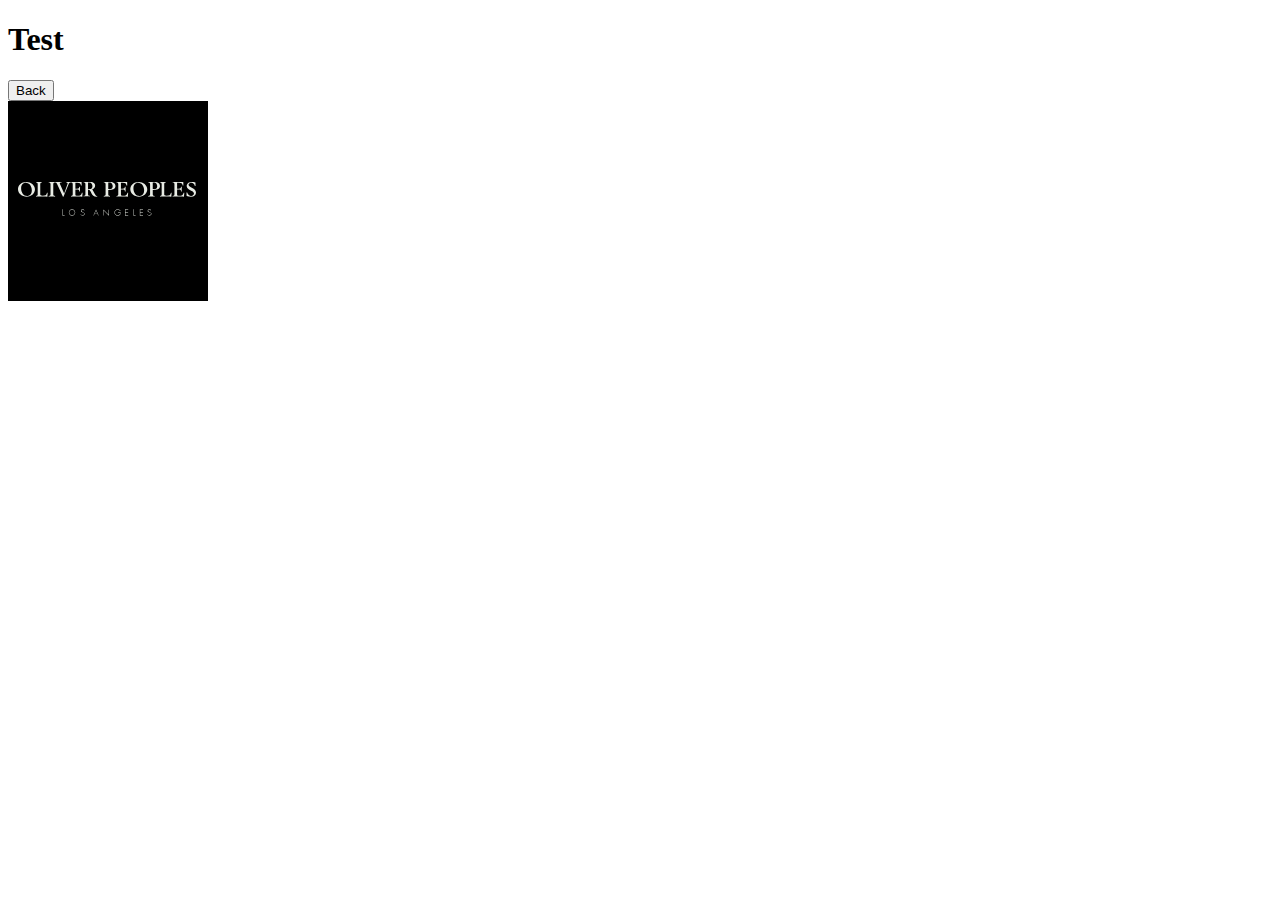
<file: selicing figma ke 2/test.html>
<!DOCTYPE html>
<html lang="en">
<head>
    <meta charset="UTF-8">
    <meta name="viewport" content="width=device-width, initial-scale=1.0">
    <title>Document</title>
    <link rel="stylesheet" type="text/css" href="test.css">
</head>
<body>
    <h1>Test</h1>
    <button href="index.html">Back</button>

    <div class="container">
        <img src="asset/oliver.svg" alt="">
    </div>
</body>
</html>
</file>
<file: selicing figma ke 2/test.css>
.container{
    width: 200px;
    height: 200px;
    background: #000;
    
    
}

.container img{
    padding: 80px 20px 70px 10px;
}
</file>
